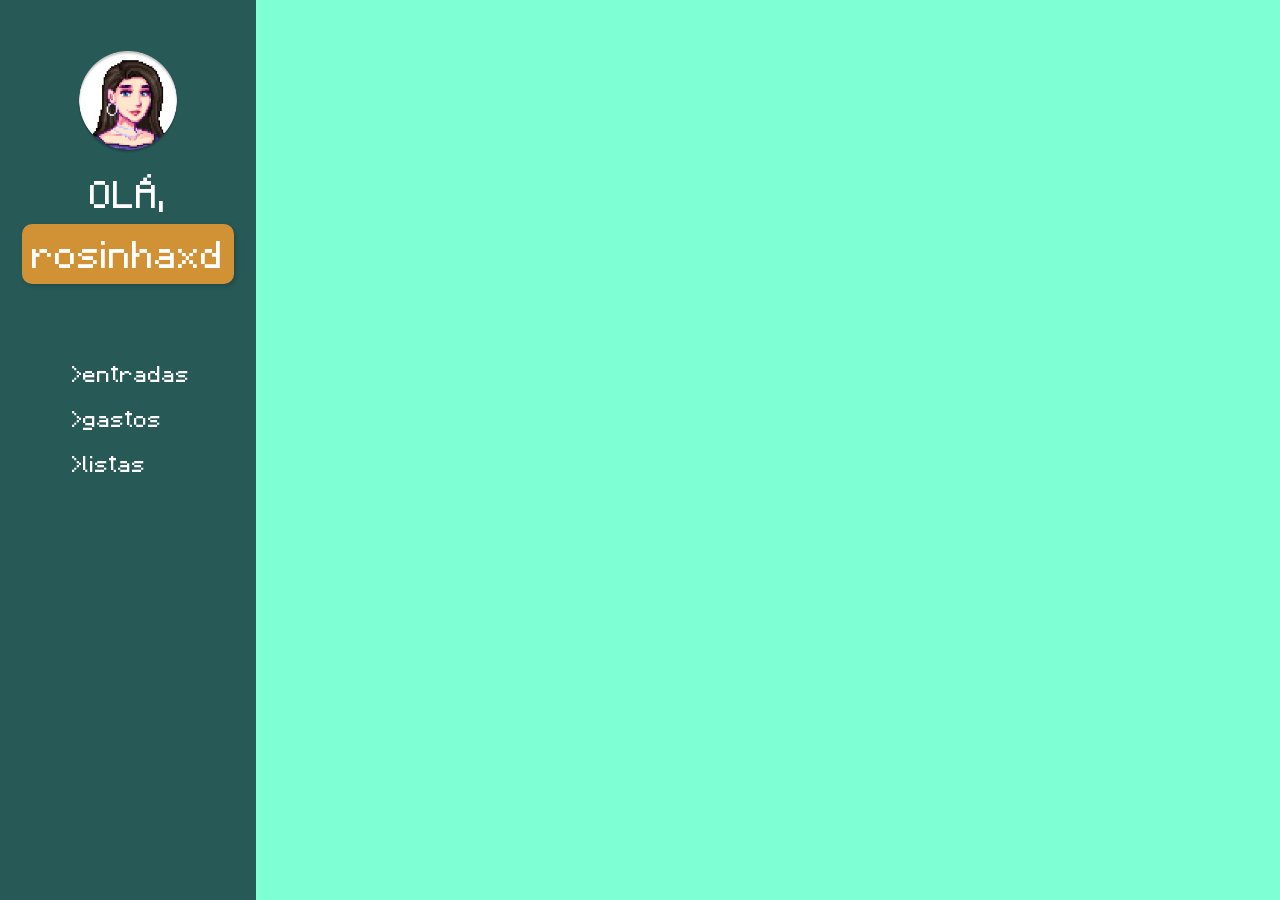
<file: html/index.html>
<!DOCTYPE html>
<html lang="en">
<head>
    <meta charset="UTF-8">
    <meta name="viewport" content="width=device-width, initial-scale=1.0">
    <link rel="stylesheet" href="styles.css">
    <title>Sistema Financeiro</title>
</head>
<body>
    <div class="containet_um">
        <img class="foto_perfil" src="images/foto de perfil.png">
        <h1 class="ola_text">OLÁ,</h1>
        <h1 class="name_text">rosinhaxd</h1>
        <h1 class="vazio"></h1>
        <button class="button_fixed">>entradas</button>
        <button class="button_fixed">>gastos</button>
        <button class="button_fixed">>listas</button>
    </div>
</body>
</html>
</file>
<file: html/styles.css>
@font-face {
    font-family: "Minecraftia";
    src: url("Minecraftia-Regular.ttf") format('opentype');
    font-weight: normal;
    font-style: normal;
}

body{
    margin: 0;
    padding: 0;
    background-color: aquamarine;
    font-family: 'Minecraftia', Times, serif;
}

.containet_um {
    margin: 0;
    padding: 0;
    background-color: #275A57;
    width: 20%;
    height: 100vh;
    display: flex;
    flex-direction: column;
    align-items: center;
    color: white;
}

.foto_perfil {
    width: 40%;
    display: block;
    margin: 20% 0 0 0;
    
}

.ola_text {
    margin: 12px, 0px, 0px, 0px;
    font-size: 30px;
    font-weight: 100;
    color: white;
    margin-top: 20px;
    margin-bottom: -6;
    margin-bottom: 0px;
    height: 50px;
}

.name_text {
    margin: 0;
    font-size: 30px;
    font-weight: 100;
    color: white;
    background-color: #d19135;
    padding: 10px 10px;
    border-radius: 10px;
    box-shadow: 2px 2px 5px rgba(0, 0, 0, 0.2);
    display: inline-block;
    height: 40px 
}

.vazio{
    height: 1rem;
}

.button_fixed {
    background-color: #275A57;
    font-family: 'Minecraftia', Times, serif;
    color: white;
    border: none;
    padding: 10px 20px;
    cursor: pointer; 
    font-size: 2vh;
    margin-top: 20px;
    margin-bottom: 0;
    height: 25px;
    width: 70%; 
    display: flex; 
    align-items: center; 
    justify-content: flex-start;
    text-align: left;
    margin-left: 27px;
}
</file>
